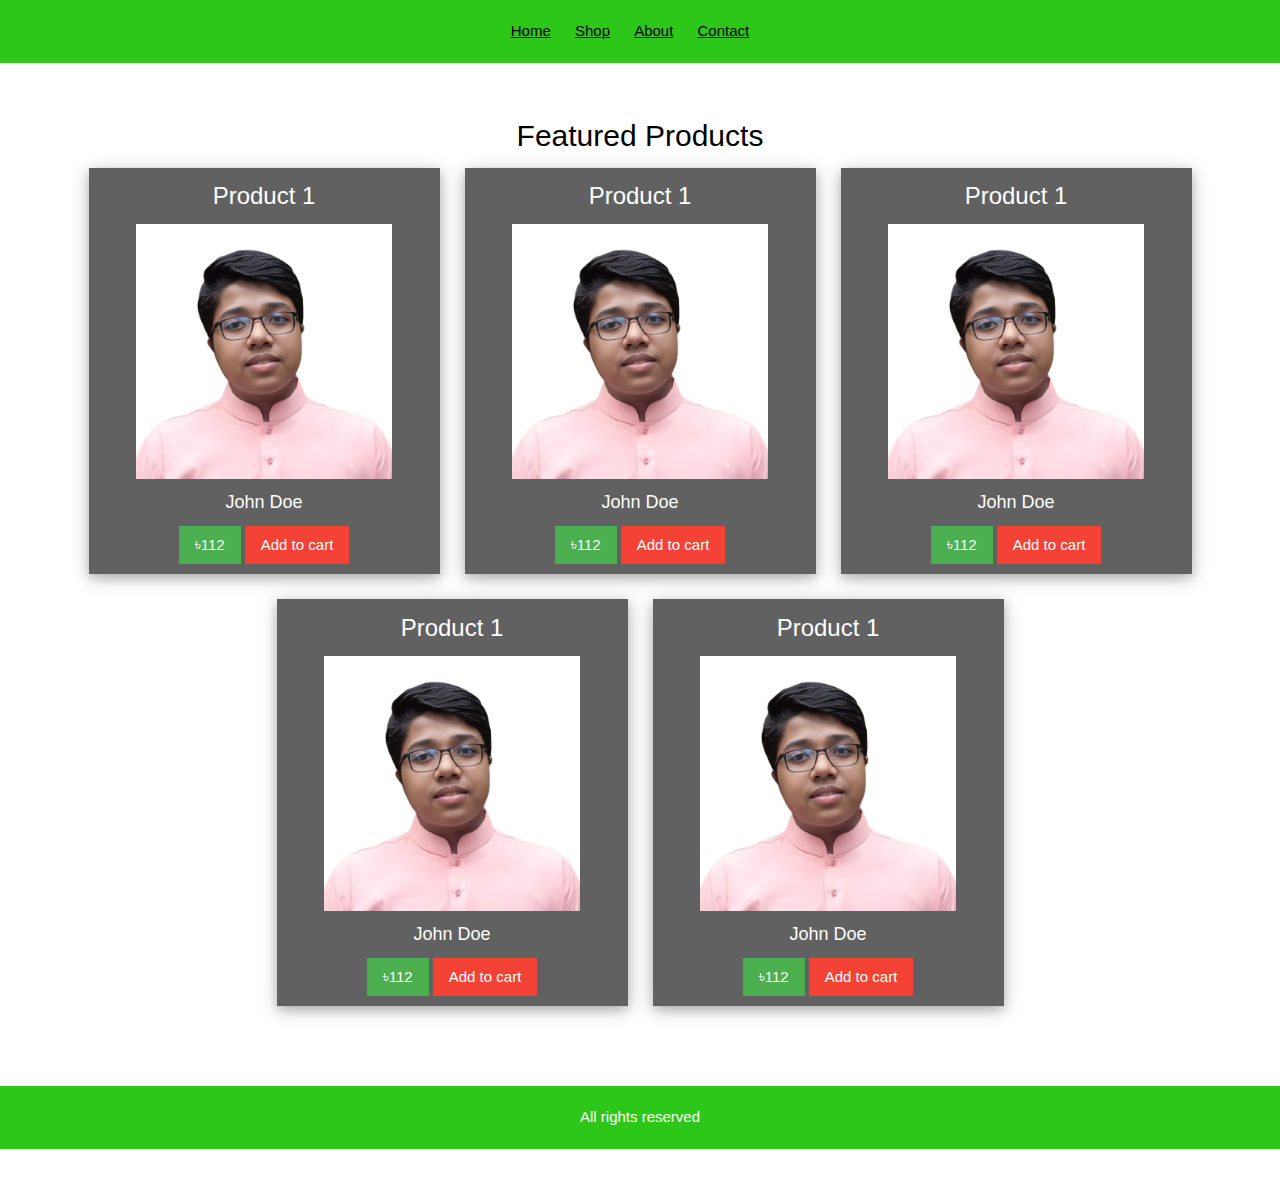
<file: card/index.html>
<!DOCTYPE html>
<html lang="en">
<head>
    <meta charset="UTF-8">
    <meta name="viewport" content="width=device-width, initial-scale=1.0">
    <title>Ecommerce website</title>
    <link rel="stylesheet" href="styles.css">
    <link rel="stylesheet" href="https://www.w3schools.com/w3css/4/w3.css">
</head>
<body>
    <header>
        <div class="container">
            <nav>
                <ul>
                    <li><a href="#">Home</a></li>
                    <li><a href="#">Shop</a></li>
                    <li><a href="#">About</a></li>
                    <li><a href="#">Contact</a></li>
                </ul>
            </nav>
        </div>
    </header>

    <section id="featured-products">
        <h2 align="center">Featured Products</h2>
        <div class="container1">
            <div class="w3-card-4 w3-dark-grey">
    
                <div class="w3-container w3-center">
                  <h3>Product 1</h3>
                  <img src="hello.png" alt="Avatar" style="width:80%">
                  <h5>John Doe</h5>
                
                  <button class="w3-button w3-green">৳112</button>
                  <button class="w3-button w3-red">Add to cart</button>
                </div>
                
            </div>
            <div class="w3-card-4 w3-dark-grey">
    
                <div class="w3-container w3-center">
                  <h3>Product 1</h3>
                  <img src="hello.png" alt="Avatar" style="width:80%">
                  <h5>John Doe</h5>
                
                  <button class="w3-button w3-green">৳112</button>
                  <button class="w3-button w3-red">Add to cart</button>
                </div>
                
            </div>
            <div class="w3-card-4 w3-dark-grey">
    
                <div class="w3-container w3-center">
                  <h3>Product 1</h3>
                  <img src="hello.png" alt="Avatar" style="width:80%">
                  <h5>John Doe</h5>
                
                  <button class="w3-button w3-green">৳112</button>
                  <button class="w3-button w3-red">Add to cart</button>
                </div>
                
            </div>
            <div class="w3-card-4 w3-dark-grey">
    
                <div class="w3-container w3-center">
                  <h3>Product 1</h3>
                  <img src="hello.png" alt="Avatar" style="width:80%">
                  <h5>John Doe</h5>
                
                  <button class="w3-button w3-green">৳112</button>
                  <button class="w3-button w3-red">Add to cart</button>
                </div>
                
            </div>
            <div class="w3-card-4 w3-dark-grey">
    
                <div class="w3-container w3-center">
                  <h3>Product 1</h3>
                  <img src="hello.png" alt="Avatar" style="width:80%">
                  <h5>John Doe</h5>
                
                  <button class="w3-button w3-green">৳112</button>
                  <button class="w3-button w3-red">Add to cart</button>
                </div>
                
            </div>
        </div>
    </section>
    <section>
        <footer>
            <div class="container">
                <p>All rights reserved</p>
            </div>
        </footer>
    </section>
</body>
</html>
</file>
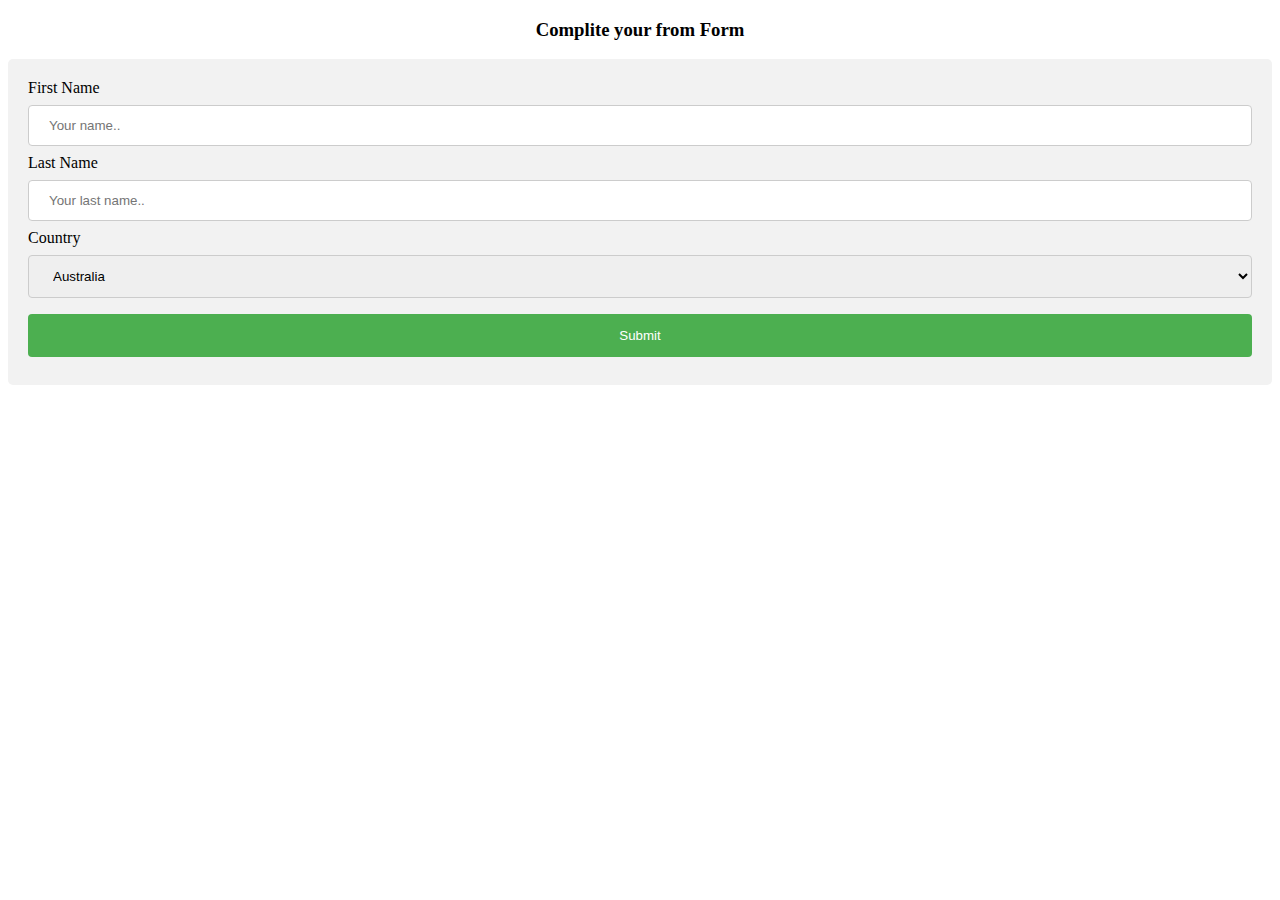
<file: from/index.html>
<!DOCTYPE html>
<html lang="en">
<head>
    <meta charset="UTF-8">
    <meta name="viewport" content="width=device-width, initial-scale=1.0">
    <title>Document</title>
</head>


<style>
    input[type=text], select {
      width: 100%;
      padding: 12px 20px;
      margin: 8px 0;
      display: inline-block;
      border: 1px solid #ccc;
      border-radius: 4px;
      box-sizing: border-box;
    }
    
    input[type=submit] {
      width: 100%;
      background-color: #4CAF50;
      color: white;
      padding: 14px 20px;
      margin: 8px 0;
      border: none;
      border-radius: 4px;
      cursor: pointer;
    }
    
    input[type=submit]:hover {
      background-color: #45a049;
    }
    
    div {
      border-radius: 5px;
      background-color: #f2f2f2;
      padding: 20px;
    }
    </style>



<body>
    <h3 align="center">Complite your from Form</h3>

    <div>
        <form action="/action_page.php">
          <label for="fname">First Name</label>
          <input type="text" id="fname" name="firstname" placeholder="Your name..">
      
          <label for="lname">Last Name</label>
          <input type="text" id="lname" name="lastname" placeholder="Your last name..">
      
          <label for="country">Country</label>
          <select id="country" name="country">
            <option value="australia">Australia</option>
            <option value="canada">Canada</option>
            <option value="usa">USA</option>
          </select>
        
          <input type="submit" value="Submit">
        </form>
      </div>
</body>
</html>
</file>
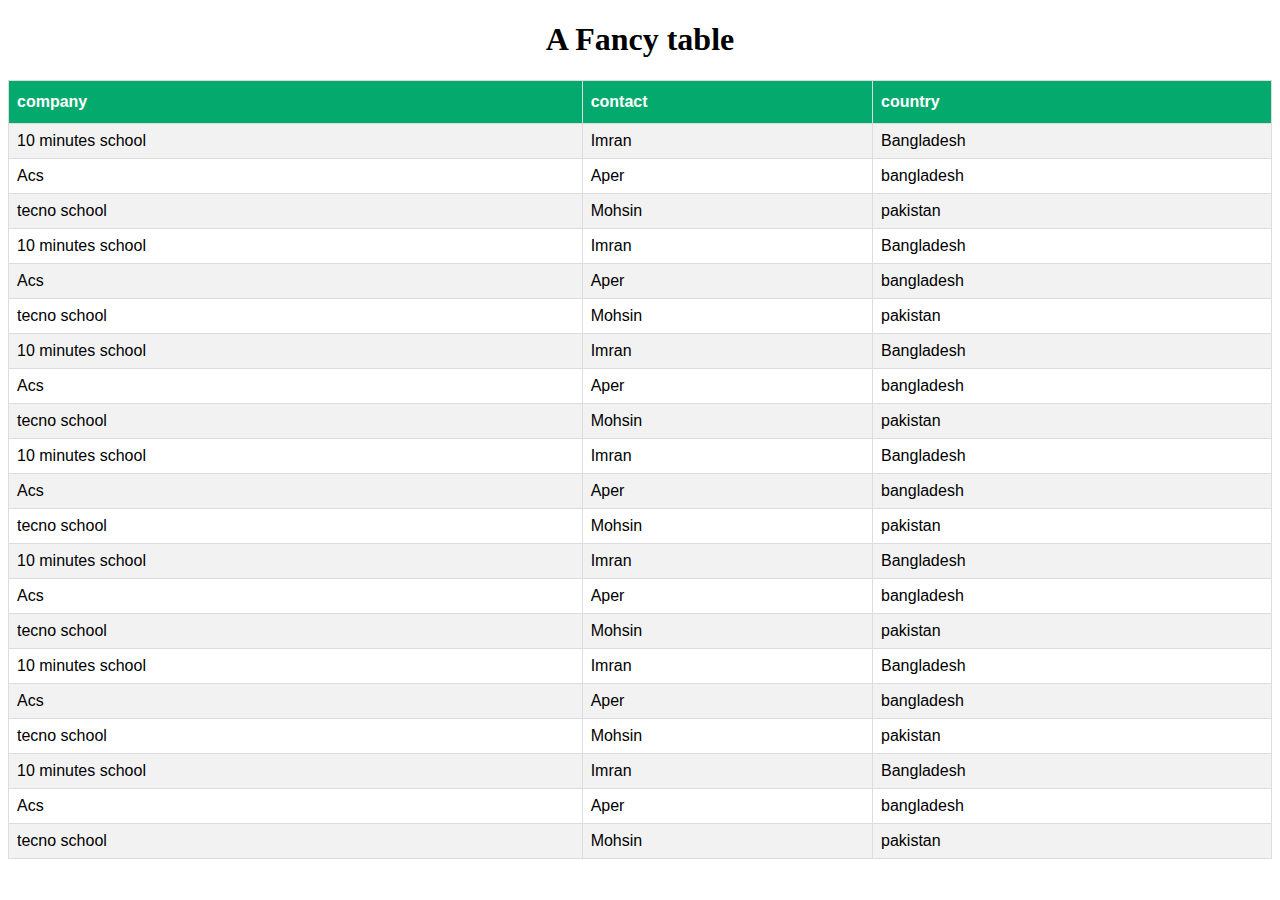
<file: table/index.html>
<!DOCTYPE html>
<html lang="en">
<head>
    <meta charset="UTF-8">
    <meta name="viewport" content="width=device-width, initial-scale=1.0">
    <title>Document</title>
</head>
<style>
#customers {
  font-family: Arial, Helvetica, sans-serif;
  border-collapse: collapse;
  width: 100%;
}

#customers td, #customers th {
  border: 1px solid #ddd;
  padding: 8px;
}

#customers tr:nth-child(even){
    background-color: #f2f2f2;
}

#customers tr:hover {
    background-color: #ddd;
}

#customers th {
  padding-top: 12px;
  padding-bottom: 12px;
  text-align: left;
  background-color: #04AA6D;
  color: white;
}
</style>   
<body>
    <h1 align="center">A Fancy table</h1>

    <table id="customers">
        <tr>
            <th>company</th>
            <th>contact</th>
            <th>country</th>
        </tr>

        <tr>
            <td>10 minutes school</td>
            <td>Imran</td>
            <td>Bangladesh</td>
        </tr>

        <tr>
            <td>Acs</td>
            <td>Aper</td>
            <td>bangladesh</td>
        </tr>

        <tr>
            <td>tecno school</td>
            <td>Mohsin</td>
            <td>pakistan</td>
        </tr>

        <tr>
            <td>10 minutes school</td>
            <td>Imran</td>
            <td>Bangladesh</td>
        </tr>

        <tr>
            <td>Acs</td>
            <td>Aper</td>
            <td>bangladesh</td>
        </tr>

        <tr>
            <td>tecno school</td>
            <td>Mohsin</td>
            <td>pakistan</td>
        </tr>

        <tr>
            <td>10 minutes school</td>
            <td>Imran</td>
            <td>Bangladesh</td>
        </tr>

        <tr>
            <td>Acs</td>
            <td>Aper</td>
            <td>bangladesh</td>
        </tr>

        <tr>
            <td>tecno school</td>
            <td>Mohsin</td>
            <td>pakistan</td>
        </tr>

        <tr>
            <td>10 minutes school</td>
            <td>Imran</td>
            <td>Bangladesh</td>
        </tr>

        <tr>
            <td>Acs</td>
            <td>Aper</td>
            <td>bangladesh</td>
        </tr>

        <tr>
            <td>tecno school</td>
            <td>Mohsin</td>
            <td>pakistan</td>
        </tr>

        <tr>
            <td>10 minutes school</td>
            <td>Imran</td>
            <td>Bangladesh</td>
        </tr>

        <tr>
            <td>Acs</td>
            <td>Aper</td>
            <td>bangladesh</td>
        </tr>

        <tr>
            <td>tecno school</td>
            <td>Mohsin</td>
            <td>pakistan</td>
        </tr>

        <tr>
            <td>10 minutes school</td>
            <td>Imran</td>
            <td>Bangladesh</td>
        </tr>

        <tr>
            <td>Acs</td>
            <td>Aper</td>
            <td>bangladesh</td>
        </tr>

        <tr>
            <td>tecno school</td>
            <td>Mohsin</td>
            <td>pakistan</td>
        </tr>

        <tr>
            <td>10 minutes school</td>
            <td>Imran</td>
            <td>Bangladesh</td>
        </tr>

        <tr>
            <td>Acs</td>
            <td>Aper</td>
            <td>bangladesh</td>
        </tr>

        <tr>
            <td>tecno school</td>
            <td>Mohsin</td>
            <td>pakistan</td>
        </tr>


    </table>
</body>
</html>
</file>
<file: card/styles.css>
/* Reset styles */
* {
    margin: 0;
    padding: 0;
    box-sizing: border-box;
}

/* Basic styling */
body {
    font-family: Arial, sans-serif;
}

.container {
    max-width: 1200px;
    margin: 0 auto;
    padding: 0 20px;
}

header {
    background-color: #2cc718;
    color: #000000;
    padding: 20px 0;
}

header h1 {
    margin: 0;
    font-size: 24px;
}

nav ul {
    list-style-type: center;
    text-align: center;
}

nav ul li {
    display: inline;
    margin-right: 20px;
}

nav ul li a {
    color: #000000;
    text-align: center;
}

section {
    padding: 40px 0;
}

.container1 {
    max-width: 1200px;
    margin: 0 auto;
    padding: 0 20px;
    display: flex;
    flex-direction: row;
    align-items: flex-start;
    flex-wrap: wrap;
    justify-content: center;
    gap: 25px;
}
.product {
    text-align: center;
    margin-bottom: 40px;
}
.w3-button {
    margin-bottom: 10px;
}

.product img {
    max-width: 100%;
}

footer {
    background-color: #2cc718;
    color: #fff;
    text-align: center;
    padding: 20px 0;
}
</file>
